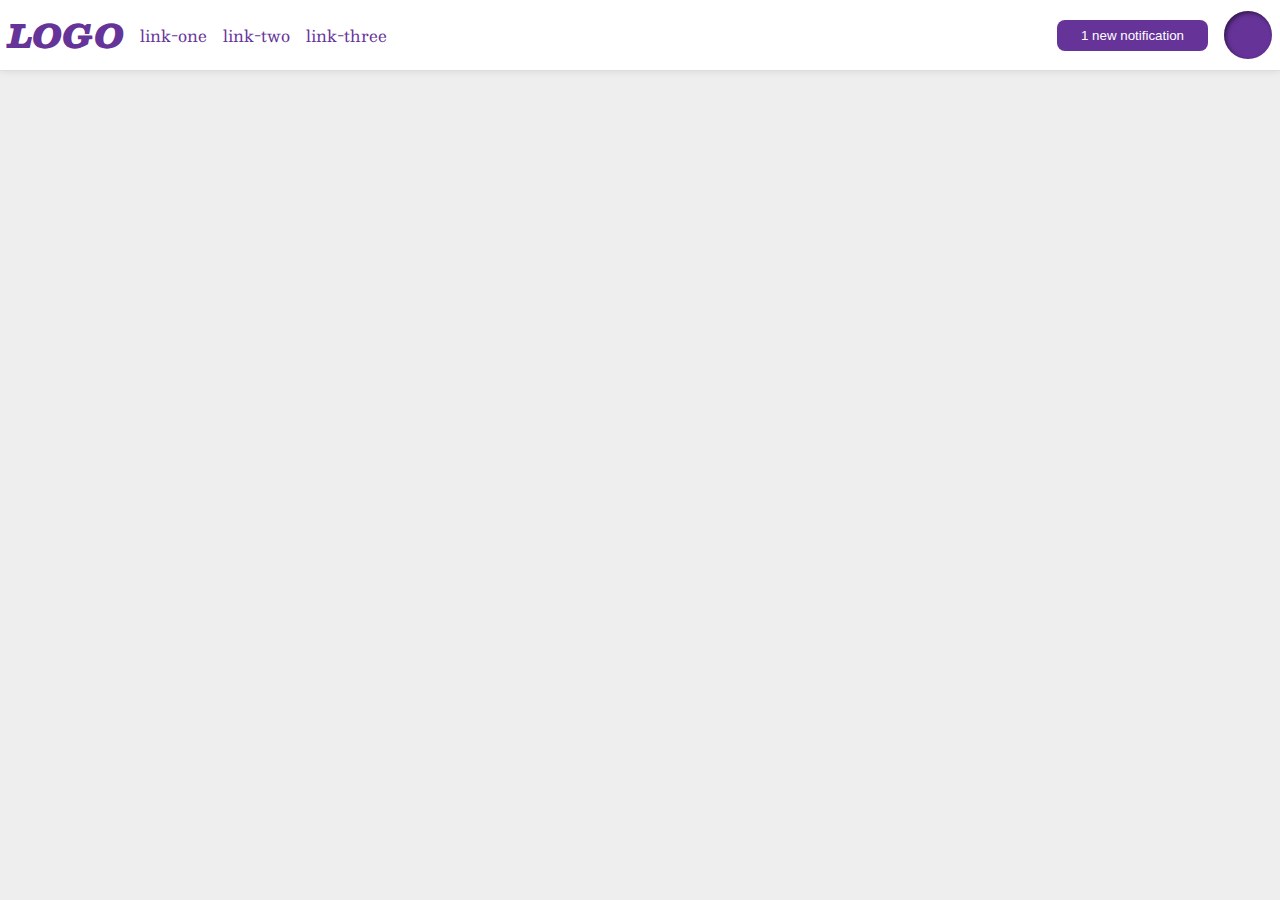
<file: flex/03-flex-header-2/index.html>
<!DOCTYPE html>
<html lang="en">

<head>
  <meta charset="UTF-8">
  <meta http-equiv="X-UA-Compatible" content="IE=edge">
  <meta name="viewport" content="width=device-width, initial-scale=1.0">
  <title>Flex Header 2</title>
  <link rel="stylesheet" href="style.css">
</head>

<body>
  <div class="header">
    <div class="header-left">
      <div class="logo">
        LOGO
      </div>
      <ul class="links">
        <li><a href="google.com">link-one</a></li>
        <li><a href="google.com">link-two</a></li>
        <li><a href="google.com">link-three</a></li>
      </ul>
    </div>
    <div class="header-right">
      <button class="notifications">
        1 new notification
      </button>
      <div class="profile-image"></div>
    </div>
  </div>
</body>

</html>
</file>
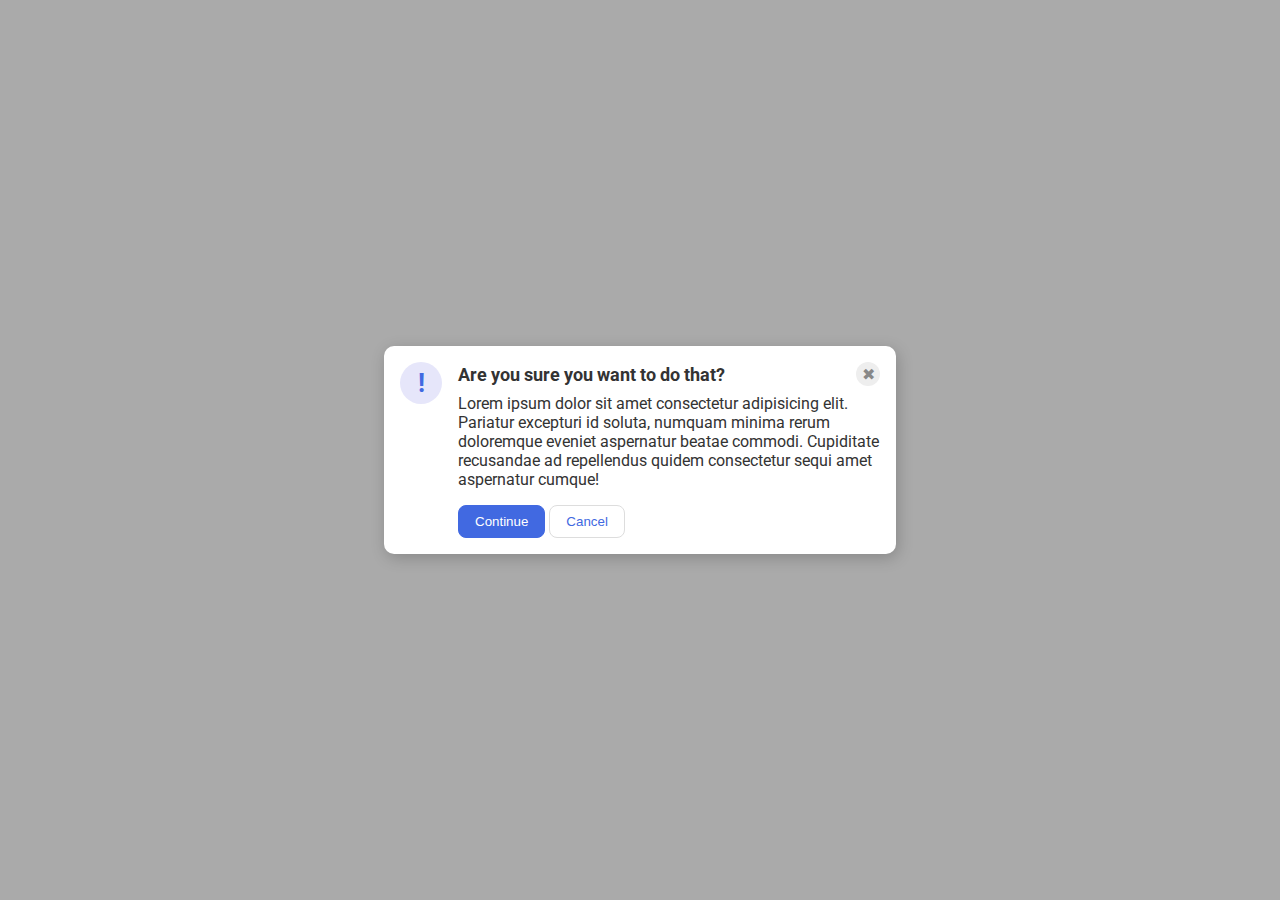
<file: flex/05-flex-modal/index.html>
<!DOCTYPE html>
<html lang="en">

<head>
  <meta charset="UTF-8">
  <meta http-equiv="X-UA-Compatible" content="IE=edge">
  <meta name="viewport" content="width=device-width, initial-scale=1.0">
  <link rel="stylesheet" href="style.css">
  <title>Modal</title>
</head>

<body>
  <div class="modal">
    <div class="icon">!</div>
    <div class="container">
      <div class="header">Are you sure you want to do that?
        <div class="close-button">✖</div>
      </div>
      <div class="text">Lorem ipsum dolor sit amet consectetur adipisicing elit. Pariatur excepturi id soluta, numquam
        minima rerum doloremque eveniet aspernatur beatae commodi. Cupiditate recusandae ad repellendus quidem
        consectetur sequi amet aspernatur cumque!</div>
      <button class="continue">Continue</button>
      <button class="cancel">Cancel</button>
    </div>
  </div>
</body>

</html>
</file>
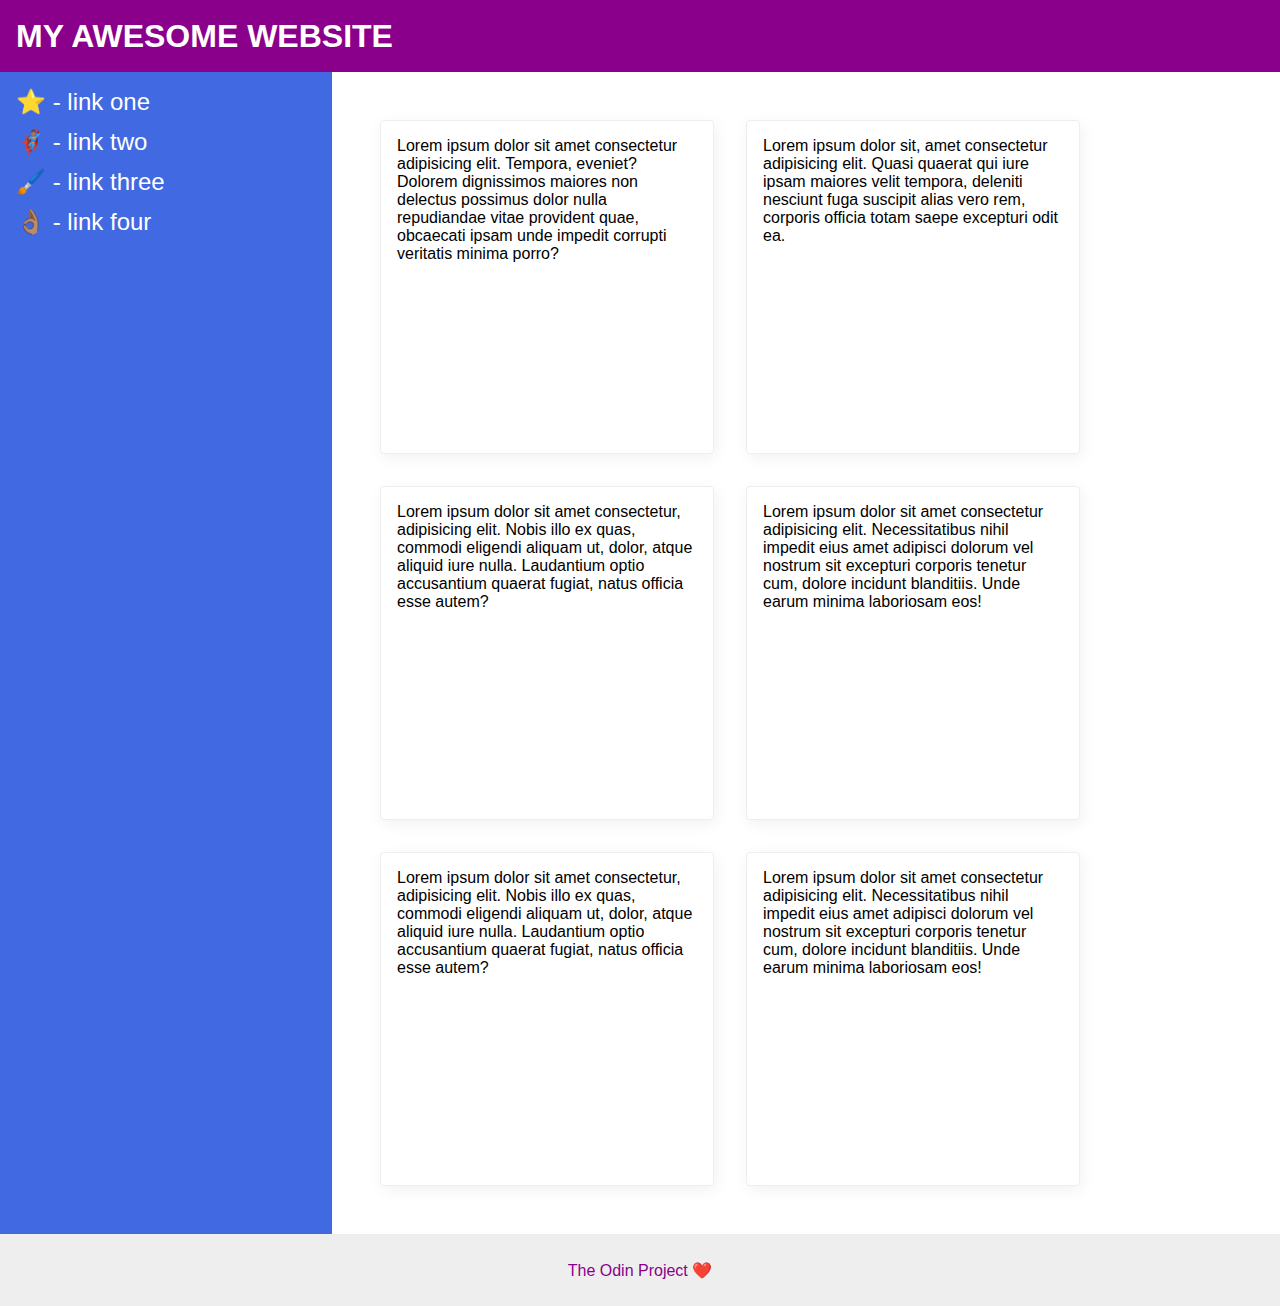
<file: flex/07-flex-layout-2/index.html>
<!DOCTYPE html>
<html lang="en">

<head>
  <meta charset="UTF-8">
  <meta http-equiv="X-UA-Compatible" content="IE=edge">
  <meta name="viewport" content="width=device-width, initial-scale=1.0">
  <title>The Holy Grail</title>
  <link rel="stylesheet" href="style.css">
</head>

<body>
  <div class="header">
    MY AWESOME WEBSITE
  </div>

  <div class="content">
    <div class="sidebar">
      <ul>
        <li><a href="#">⭐ - link one</a></li>
        <li><a href="#">🦸🏽‍♂️ - link two</a></li>
        <li><a href="#">🖌️ - link three</a></li>
        <li><a href="#">👌🏽 - link four</a></li>
      </ul>
    </div>
    <div class="cards">
      <div class="card">Lorem ipsum dolor sit amet consectetur adipisicing elit. Tempora, eveniet? Dolorem dignissimos
        maiores non delectus possimus dolor nulla repudiandae vitae provident quae, obcaecati ipsam unde impedit
        corrupti
        veritatis minima porro?</div>
      <div class="card">Lorem ipsum dolor sit, amet consectetur adipisicing elit. Quasi quaerat qui iure ipsam maiores
        velit tempora, deleniti nesciunt fuga suscipit alias vero rem, corporis officia totam saepe excepturi odit ea.
      </div>
      <div class="card">Lorem ipsum dolor sit amet consectetur, adipisicing elit. Nobis illo ex quas, commodi eligendi
        aliquam ut, dolor, atque aliquid iure nulla. Laudantium optio accusantium quaerat fugiat, natus officia esse
        autem?</div>
      <div class="card">Lorem ipsum dolor sit amet consectetur adipisicing elit. Necessitatibus nihil impedit eius amet
        adipisci dolorum vel nostrum sit excepturi corporis tenetur cum, dolore incidunt blanditiis. Unde earum minima
        laboriosam eos!</div>
      <div class="card">Lorem ipsum dolor sit amet consectetur, adipisicing elit. Nobis illo ex quas, commodi eligendi
        aliquam ut, dolor, atque aliquid iure nulla. Laudantium optio accusantium quaerat fugiat, natus officia esse
        autem?</div>
      <div class="card">Lorem ipsum dolor sit amet consectetur adipisicing elit. Necessitatibus nihil impedit eius amet
        adipisci dolorum vel nostrum sit excepturi corporis tenetur cum, dolore incidunt blanditiis. Unde earum minima
        laboriosam eos!</div>
    </div>
  </div>

  <div class="footer">
    The Odin Project ❤️
  </div>
</body>

</html>
</file>
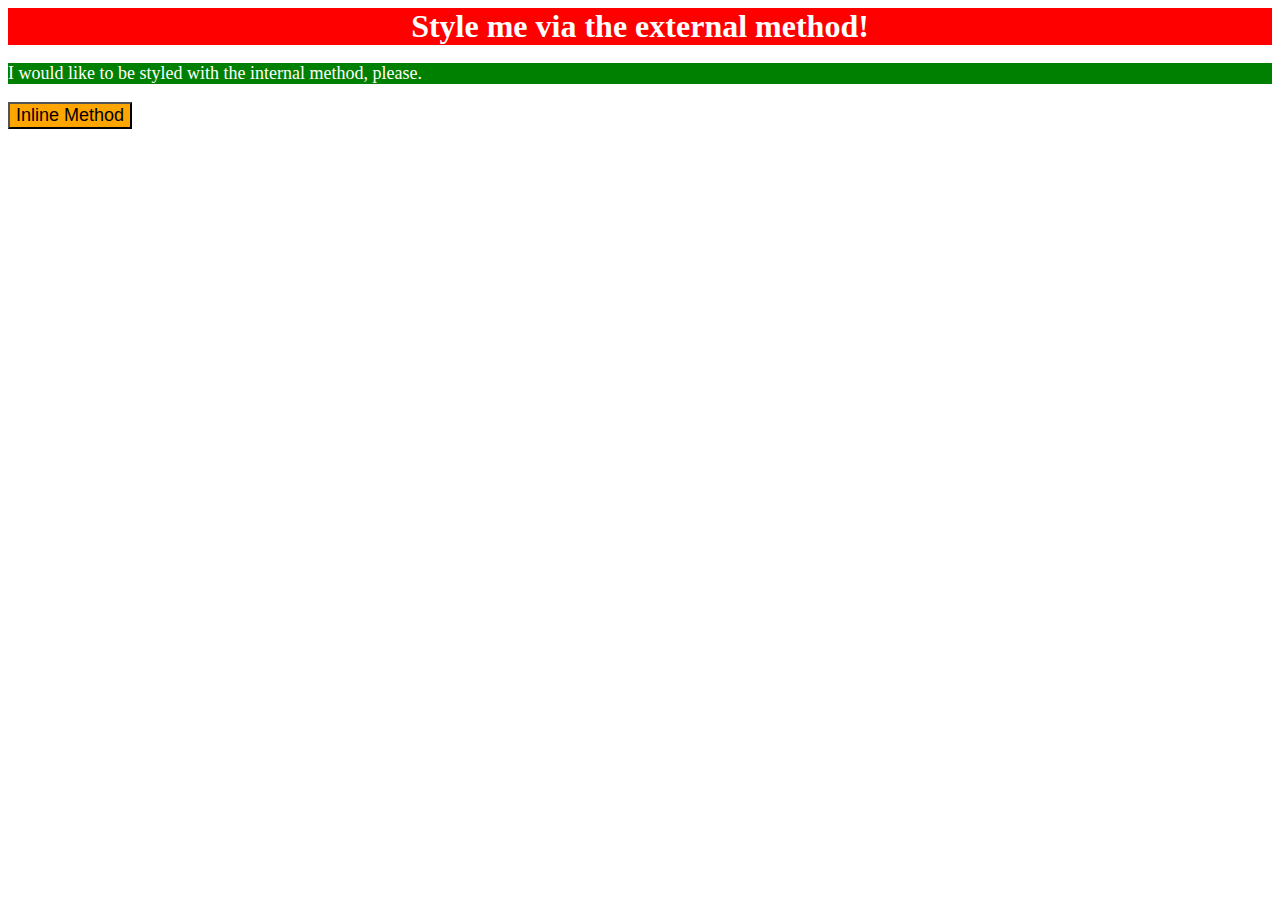
<file: foundations/01-css-methods/index.html>
<!DOCTYPE html>
<html lang="en">
  <head>
    <meta charset="UTF-8">
    <meta http-equiv="X-UA-Compatible" content="IE=edge">
    <meta name="viewport" content="width=device-width, initial-scale=1.0">
    <title>Methods for Adding CSS</title>
    <link rel="stylesheet" href="./styles.css">
    <style>
      p {
        background-color: green;
        color: white;
        font-size: 18px;
      }
    </style>
  </head>
  <body>
    <div>Style me via the external method!</div>
    <p>I would like to be styled with the internal method, please.</p>
    <button style="background-color: orange; font-size: 18px;">Inline Method</button>
  </body>
</html>
</file>
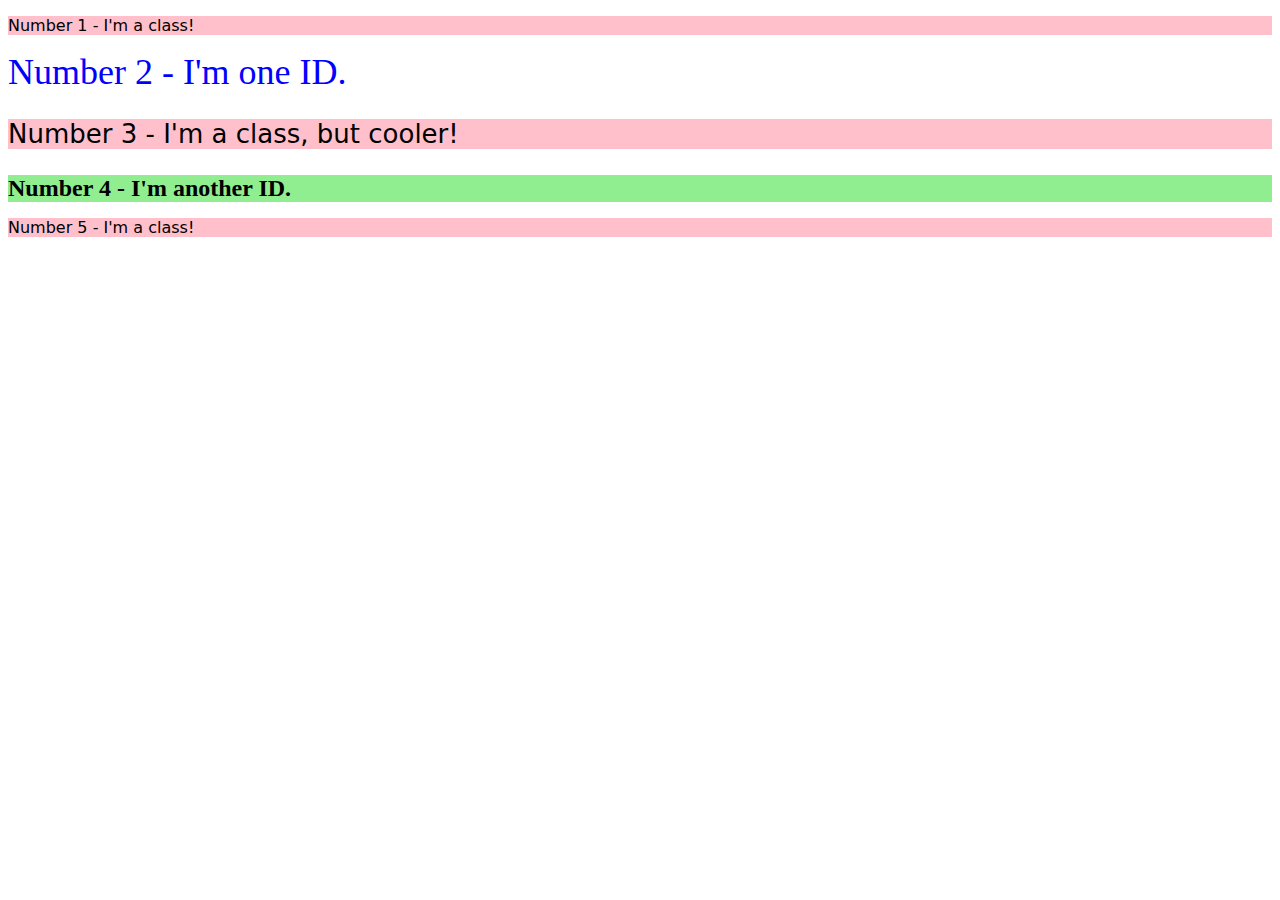
<file: foundations/02-class-id-selectors/index.html>
<!DOCTYPE html>
<html lang="en">
  <head>
    <meta charset="UTF-8">
    <meta http-equiv="X-UA-Compatible" content="IE=edge">
    <meta name="viewport" content="width=device-width, initial-scale=1.0">
    <title>Class and ID Selectors</title>
    <link rel="stylesheet" href="style.css">
  </head>
  <body>
    <p class="odd-number">Number 1 - I'm a class!</p>
    <div id="number-two">Number 2 - I'm one ID.</div>
    <p class="odd-number number-three">Number 3 - I'm a class, but cooler!</p>
    <div id="number-four">Number 4 - I'm another ID.</div>
    <p class="odd-number">Number 5 - I'm a class!</p>
  </body>
</html>
</file>
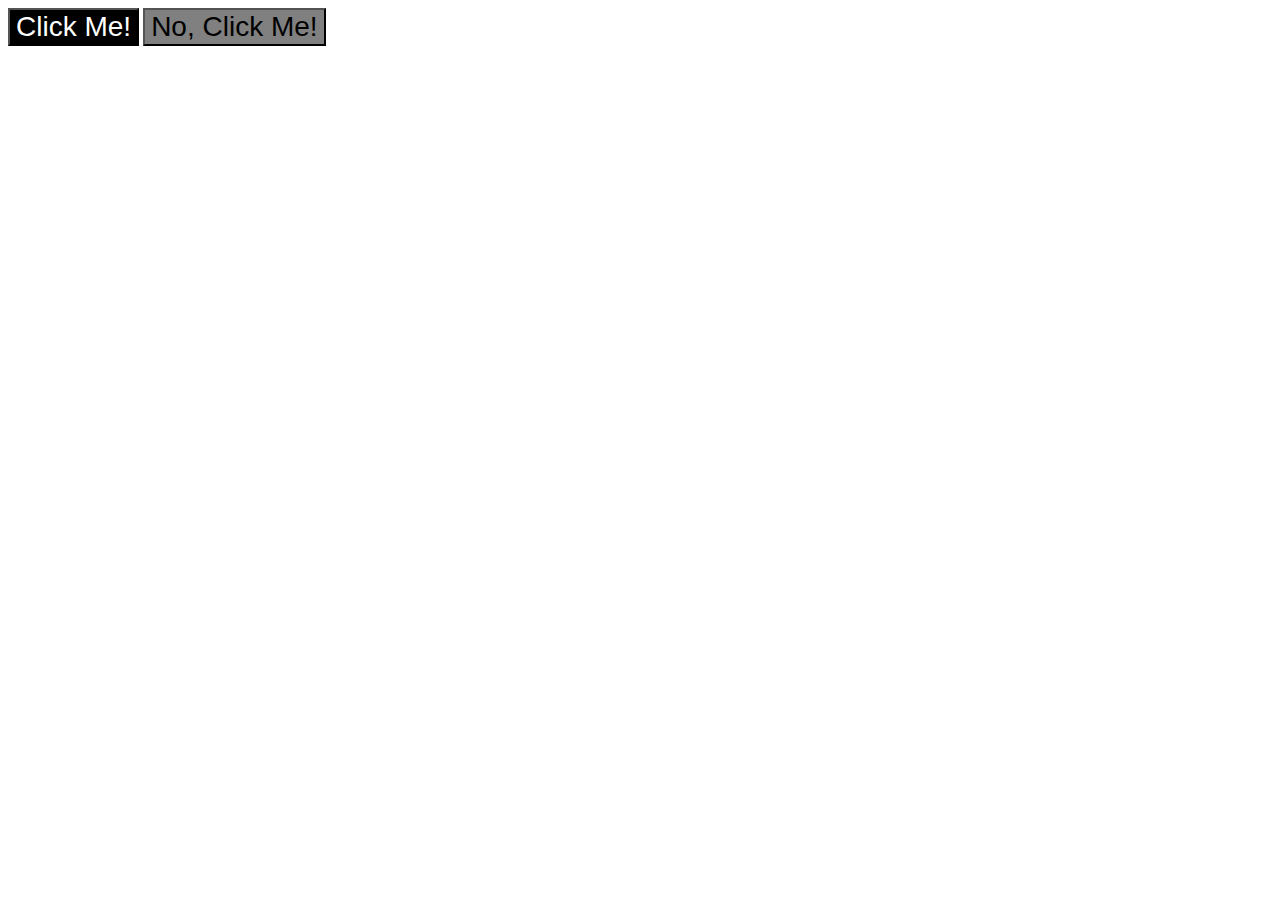
<file: foundations/03-grouping-selectors/index.html>
<!DOCTYPE html>
<html lang="en">
  <head>
    <meta charset="UTF-8">
    <meta http-equiv="X-UA-Compatible" content="IE=edge">
    <meta name="viewport" content="width=device-width, initial-scale=1.0">
    <title>Grouping Selectors</title>
    <link rel="stylesheet" href="style.css">
  </head>
  <body>
    <button class="button-one">Click Me!</button>
    <button class="button-two">No, Click Me!</button>
  </body>
</html>
</file>
<file: flex/03-flex-header-2/style.css>
/* this is some magical font-importing.  
you'll learn about it later. */
@import url('https://fonts.googleapis.com/css2?family=Besley:ital,wght@0,400;1,900&display=swap');

body {
  margin: 0;
  background: #eee;
  font-family: Besley, serif;
}

.header {
  background: white;
  border-bottom: 1px solid #ddd;
  box-shadow: 0 0 8px rgba(0, 0, 0, .1);
  display: flex;
  justify-content: space-between;
  padding: 8px;
}

.profile-image {
  background: rebeccapurple;
  box-shadow: inset 2px 2px 4px rgba(0, 0, 0, .5);
  border-radius: 50%;
  width: 48px;
  height: 48px;
}

.logo {
  color: rebeccapurple;
  font-size: 32px;
  font-weight: 900;
  font-style: italic;
}

button {
  border: none;
  border-radius: 8px;
  background: rebeccapurple;
  color: white;
  padding: 8px 24px;
}

a {
  /* this removes the line under our links */
  text-decoration: none;
  color: rebeccapurple;
}

ul {
  list-style-type: none;
  display: flex;
  margin: 0;
  padding: 0;
  gap: 16px;
}

.header-left,
.header-right {
  display: flex;
  align-items: center;
  gap: 16px;
}
</file>
<file: flex/05-flex-modal/style.css>
@import url('https://fonts.googleapis.com/css2?family=Roboto:wght@400;700&display=swap');

html, body {
  height: 100%;
}

body {
  font-family: Roboto, sans-serif;
  margin: 0;
  background: #aaa;
  color: #333;
  /* I'll give you this one for free lol */
  display: flex;
  align-items: center;
  justify-content: center;
}

.modal {
  display: flex;
  background: white;
  width: 480px;
  border-radius: 10px;
  box-shadow: 2px 4px 16px rgba(0,0,0,.2);
  padding: 16px;
  gap: 16px;
}

.icon {
  color: royalblue;
  font-size: 26px;
  font-weight: 700;
  background: lavender;
  width: 42px;
  height: 42px;
  border-radius: 50%;
  display: flex;
  align-items: center;
  justify-content: center;
  flex-shrink: 0;
}

.header {
  display: flex;
  align-items: center;
  justify-content: space-between;
  font-size: 18px;
  font-weight: 700;
  margin-bottom: 8px;
}

.text {
  margin-bottom: 16px;
}

.close-button {
  background: #eee;
  border-radius: 50%;
  color: #888;
  font-weight: 400;
  font-size: 16px;
  height: 24px;
  width: 24px;
  display: flex;
  align-items: center;
  justify-content: center;
}

button {
  padding: 8px 16px;
  border-radius: 8px;
}

button.continue {
  background: royalblue;
  border: 1px solid royalblue;
  color: white;
}

button.cancel {
  background: white;
  border: 1px solid #ddd;
  color: royalblue;
}
</file>
<file: flex/07-flex-layout-2/style.css>
body {
  font-family: -apple-system, BlinkMacSystemFont, 'Segoe UI', Roboto, Oxygen, Ubuntu, Cantarell, 'Open Sans', 'Helvetica Neue', sans-serif;
  margin: 0;
  min-height: 100vh;
  display: flex;
  flex-direction: column;
  
}

.header {
  display: flex;
  height: 72px;
  background: darkmagenta;
  color: white;
  font-size: 32px;
  font-weight: 900;
  align-items: center;
  padding: 0 16px;
}


.content {
  display: flex;
  flex: 1;
}

.sidebar {
  width: 300px;
  flex-shrink: 0;
  background: royalblue;
  padding: 16px;
}

ul {
  list-style-type: none;
  padding: 0;
  margin: 0;
}

li {
  margin-bottom: 12px;
}

a {
  font-size: 24px;
  color: #fff;
  text-decoration: none;
}

.cards {
  display: flex;
  padding: 32px;
  flex-wrap: wrap;
}

.card {
  border: 1px solid #eee;
  box-shadow: 2px 4px 16px rgba(0,0,0,.06);
  border-radius: 4px;
  width: 300px;
  height: 300px;
  margin: 16px;
  padding: 16px;
}

.footer {
  display: flex;
  height: 72px;
  background: #eee;
  color: darkmagenta;  
  align-items: center;
  justify-content: center;
}
</file>
<file: foundations/01-css-methods/styles.css>
div {
    background-color: red;
    color: white;
    font-size: 32px;
    text-align: center;
    font-weight: bold;
}
</file>
<file: foundations/02-class-id-selectors/style.css>
.odd-number {
  background-color: pink;
  font-family: Verdana, 'Dejavu Sans', sans-serif;
}

#number-two {
  color: blue;
  font-size: 36px;
}

.number-three {
  font-size: 26px;
}

#number-four {
  background-color: lightgreen;
  font-size: 24px;
  font-weight: bold;
}
</file>
<file: foundations/03-grouping-selectors/style.css>
.button-one {
  background-color: black;
  color: white;
}

.button-two {
  background-color: grey;
}

.button-one, .button-two {
  font-size: 28px;
  font-family: Helvetica, 'Times New Roman', sans-serif;
}
</file>
